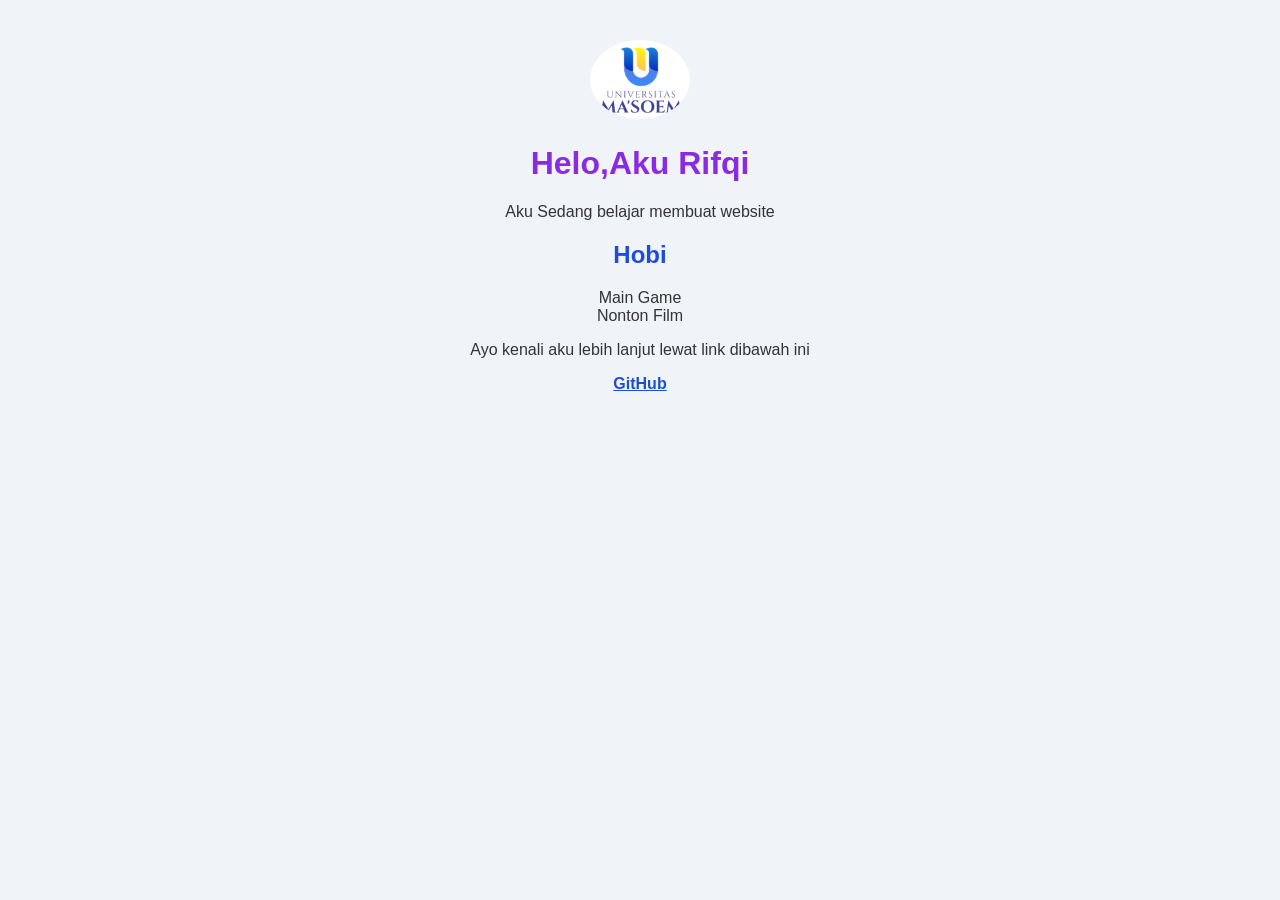
<file: index.HTML>
<!DOCTYPE html>

<html lang="id">

    <head>
        <link rel="stylesheet" href="style.css">
        <meta charset="UTF-8">
        <title>ProfileKu</title>
        </head>
       
    <body>
        <img src="Logo.png" alt="=Logo">
        <h1>Helo,Aku Rifqi</h1>
        <p> Aku Sedang belajar membuat website</p>

        <h2>Hobi</h2>
        <ul>
            <li>Main Game</li>
            <li>Nonton Film</li>
        </ul>
        <p>Ayo kenali aku lebih lanjut lewat link dibawah ini</p>
        <a href="https://github.com">GitHub</a>
    </body>
 </html>
</file>
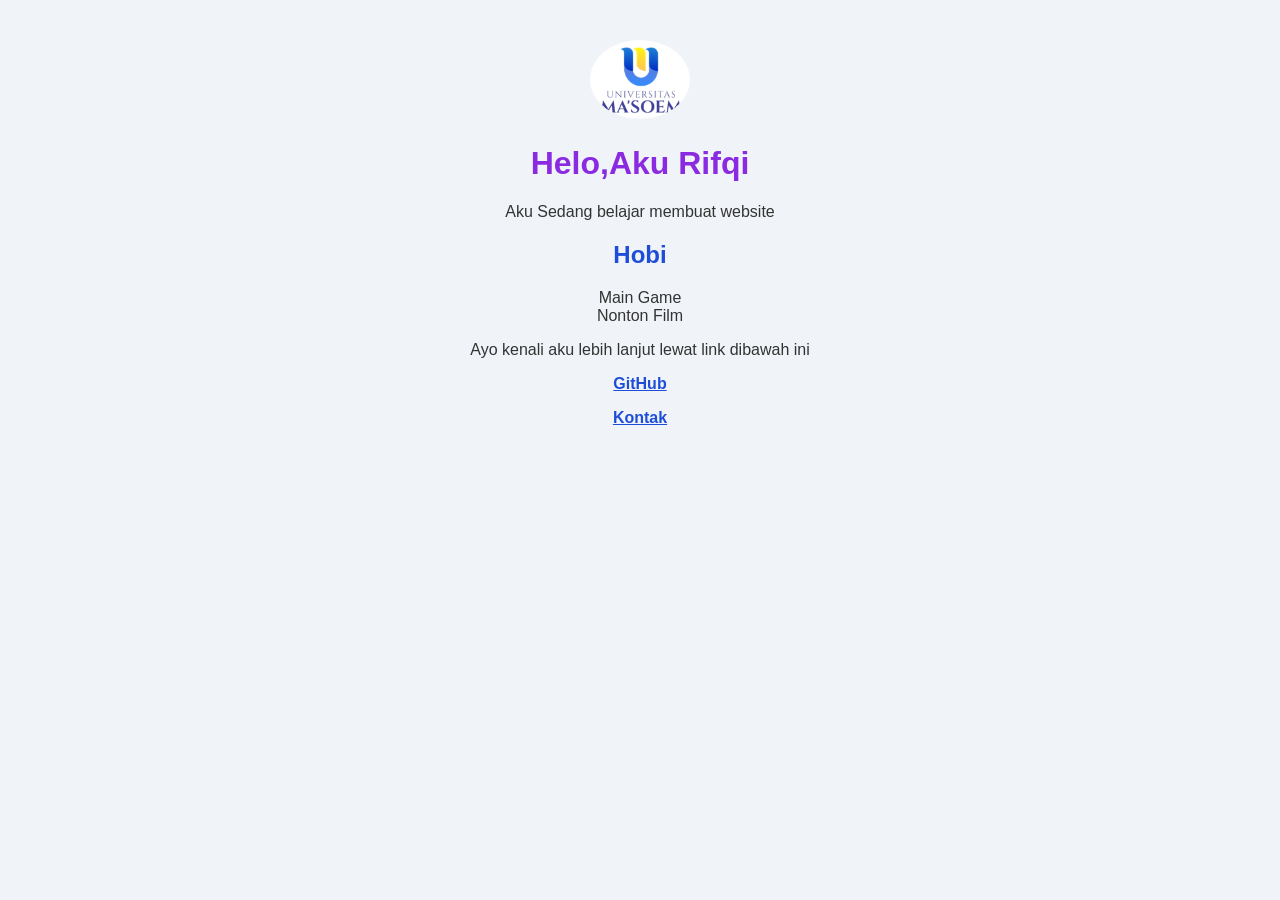
<file: index.html>
<!DOCTYPE html>

<html lang="id">

    <head>
        <link rel="stylesheet" href="style.css">
        <meta charset="UTF-8">
         <meta name="viewport" content="width=device-width, initial-scale=1.0">
        <title>ProfileKu</title>
        </head>
       
    <body>
        <img src="Logo.png" alt="=Logo">
        <h1>Helo,Aku Rifqi</h1>
        <p> Aku Sedang belajar membuat website</p>

        <h2>Hobi</h2>
        <ul>
            <li>Main Game</li>
            <li>Nonton Film</li>
        </ul>
        <p>Ayo kenali aku lebih lanjut lewat link dibawah ini</p>
        <a href="https://github.com">GitHub</a>
       <p> <a href="kontak.html">Kontak</a></p>
    </body>
 </html>
</file>
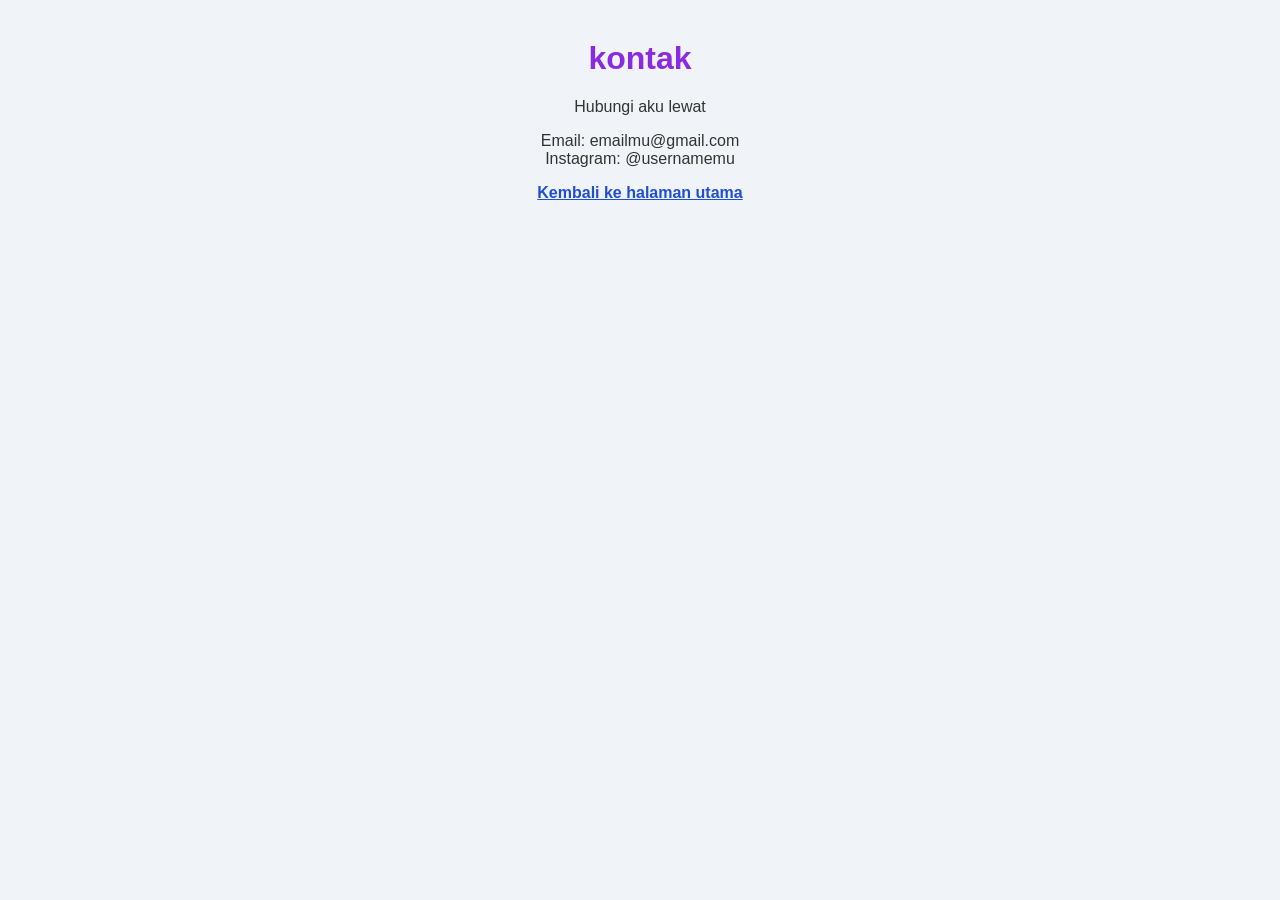
<file: kontak.html>
<!DOCTYPE html>
<html lang="id">

<head>
    <meta charset="UTF-8">
    <meta naem ="viewport" content = "width=device-widtg]h, initial-scale=1.0">
    <title>kontak</title>
   <link rel="stylesheet" href="style.css">
</head>

<body>
     <h1>kontak</h1>
     <p>Hubungi aku lewat</p>
     <ul>
        <li>Email: emailmu@gmail.com</li>
        <li>Instagram: @usernamemu</li>
     </ul>
     <a href="index.html">Kembali ke halaman utama</a>
</body>
</html>
</file>
<file: style.css>
body {
                font-family: Arial, sans-serif;
                background-color: #f0f4f8;
                color: #333;
                max-width: 600px;
                margin: 40px auto;
                padding: 0 20px;
                text-align: center;
            }
            img {
                width:  100px;
                border-radius: 50%;
            }
                h1{
                    color :blueviolet;
                }
                ul{
                    list-style: none;
                    padding: 0;

                }
                a {
                    color: #1e4ed8;
                    font-weight: bold;

                }
         
                h2{
                    color: #1e4ed8;
                    font-weight: bold;
                }
</file>
